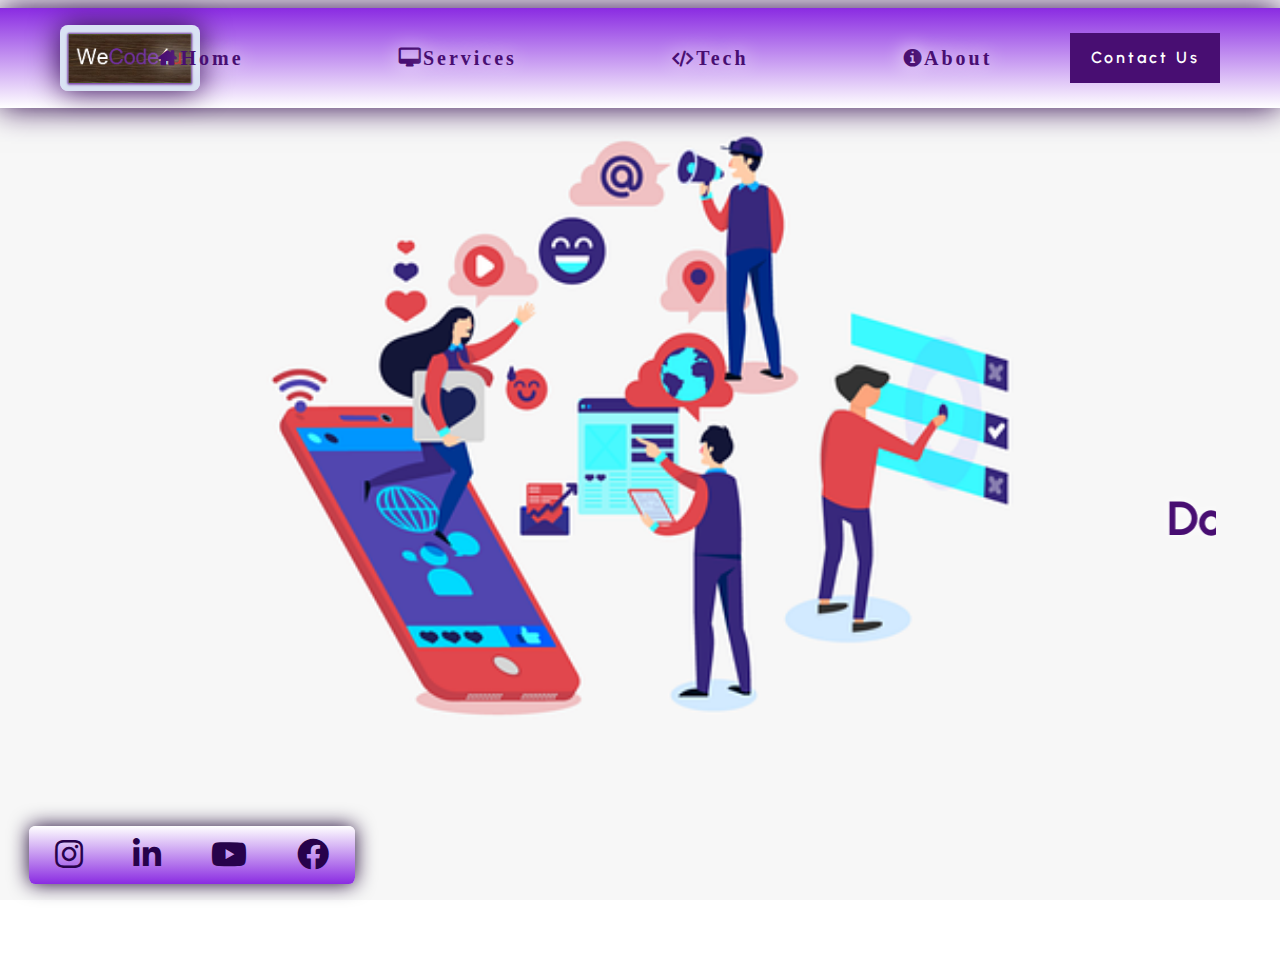
<file: index.html>
<!DOCTYPE html>
<html lang="en">

<head>
    <meta charset="UTF-8">
    <meta http-equiv="X-UA-Compatible" content="IE=edge">
    <meta name="viewport" content="width=device-width, initial-scale=1.0">
    <title>WeCode4U</title>
    <link rel="stylesheet" href="https://cdn.jsdelivr.net/npm/bootstrap@5.2.0/dist/css/bootstrap.min.css
    ">
    <!-- font awesome cdn link  -->
    <link rel="stylesheet" href="https://use.fontawesome.com/releases/v5.13.0/css/all.css">

    <link rel="stylesheet" href="https://cdnjs.cloudflare.com/ajax/libs/font-awesome/4.7.0/css/font-awesome.min.css">
    <!-- custom css file link  -->
    <link rel="stylesheet" href="styles.css">
  
</head>

<body>


    <header>

        <div class="container-fluid">

            <div class="navb-logo">
                <img src="img/logo.png" alt="Logo">
            </div>

            <div class="navb-items d-none d-xl-flex">

                <div class="item">
                    <a href="#section1"><i  class="fa fa-home">Home</i></a>
                </div>

                <div class="item">
                    <a href="services.html"><i class="fa fa-desktop">Services</i></a>
                </div>
                
                <div class="item">
                    <a href="/cases"> <i class="fa fa-code">Tech</i></a>
                </div>
                 
                <div class="item">
                    <a href="about.html"> <i class="fa fa-info-circle">About</i></a>
                </div>

                <div class="item-button">
                    <a href="contact.html" on-submit type="button">Contact Us</a>
                </div>
            </div>
        
            <!-- Button trigger modal -->
            <div class="mobile-toggler d-lg-none">
                <a href="#" data-bs-toggle="modal" data-bs-target="#navbModal">
                <i  class="fa fa-bars">menu</i>
                </a>
            </div>

            <!-- Modal -->
            <div class="modal fade" id="navbModal" tabindex="-1" aria-labelledby="exampleModalLabel"
                aria-hidden="true">
                <div class="modal-dialog">
                    <div class="modal-content">

                        <div class="modal-header">
                            <img src="img/logo-variant.jpg" alt="Logo">
                            <button type="button" class="btn-close" data-bs-dismiss="modal" aria-label="Close"><i class="fa-solid fa-xmark"></i></button>
                        </div>

                        <div class="modal-body">
                            
                            <div class="modal-line">
                                <i class="fa fa-home"></i><a href="index.html">Home</a>
                            </div>

                            <div class="modal-line">
                                <i class="fa fa-desktop"></i><a href="services.html">Services</a>
                            </div>

                            <div class="modal-line">
                                <i class="fa fa-code"></i> <a href="#">Tech</a>
                            </div>

                            <div class="modal-line">
                                <i class="fa fa-info-circle"></i><a href="about.html">About</a>
                            </div>

                            <a href="contact.html" class="navb-button" type="button">Let'get in touch</a>
                        </div>

                        <div class="mobile-modal-footer">

                            <a target="_blank" href="https://www.instagram.com/mit.w.ts/"><i class="fab fa-brands fa-instagram"></i></a>

                            <a target="_blank" href="https://www.linkedin.com/in/mahle-nyakama-b96889218/"><i class="fab fa-brands fa-linkedin-in"></i></a>

                            <a target="_blank" href="https://youtu.be/fe2CefCUzSs"><i class="fab fa-youtube"></i></a>

                            <a target="_blank" href="https://web.facebook.com/mahle.cyrus.7/"><i class="fab fa-brands fa-facebook"></i></a>
                        </div>
                    </div>
                </div>
            </div>

        </div>
    </header>

    <section class="section-1">
        <p> <marquee direction="left">Dont Fall Behind!! stay ahead of the game</marquee></p>

    </section>
    <section class="footer">
                <!--Footer-->
                    <a target="_blank" href="https://www.instagram.com/mit.w.ts/"><i class="fab fa-brands fa-instagram"></i></a>
            
                    <a target="_blank" href="https://www.linkedin.com/in/mahle-nyakama-b96889218/"><i class="fab fa-brands fa-linkedin-in"></i></a>
            
                    <a target="_blank" href="https://youtu.be/fe2CefCUzSs"><i class="fab fa-youtube"></i></a>
            
                    <a target="_blank" href="https://web.facebook.com/mahle.cyrus.7/"><i class="fab fa-brands fa-facebook"></i></a>
                  </div>
                  <!--end footer--> 
    </section>

    <script src="https://cdn.jsdelivr.net/npm/bootstrap@5.2.0/dist/js/bootstrap.bundle.min.js
    "></script>
    <script src="https://cdn.jsdelivr.net/npm/@popperjs/core@2.9.2/dist/umd/popper.min.js" integrity="sha384-IQsoLXl5PILFhosVNubq5LC7Qb9DXgDA9i+tQ8Zj3iwWAwPtgFTxbJ8NT4GN1R8p" crossorigin="anonymous"></script>

    <script src="https://cdn.jsdelivr.net/npm/bootstrap@5.0.1/dist/js/bootstrap.min.js" integrity="sha384-Atwg2Pkwv9vp0ygtn1JAojH0nYbwNJLPhwyoVbhoPwBhjQPR5VtM2+xf0Uwh9KtT" crossorigin="anonymous"> </script>
</body>

</html>
</file>
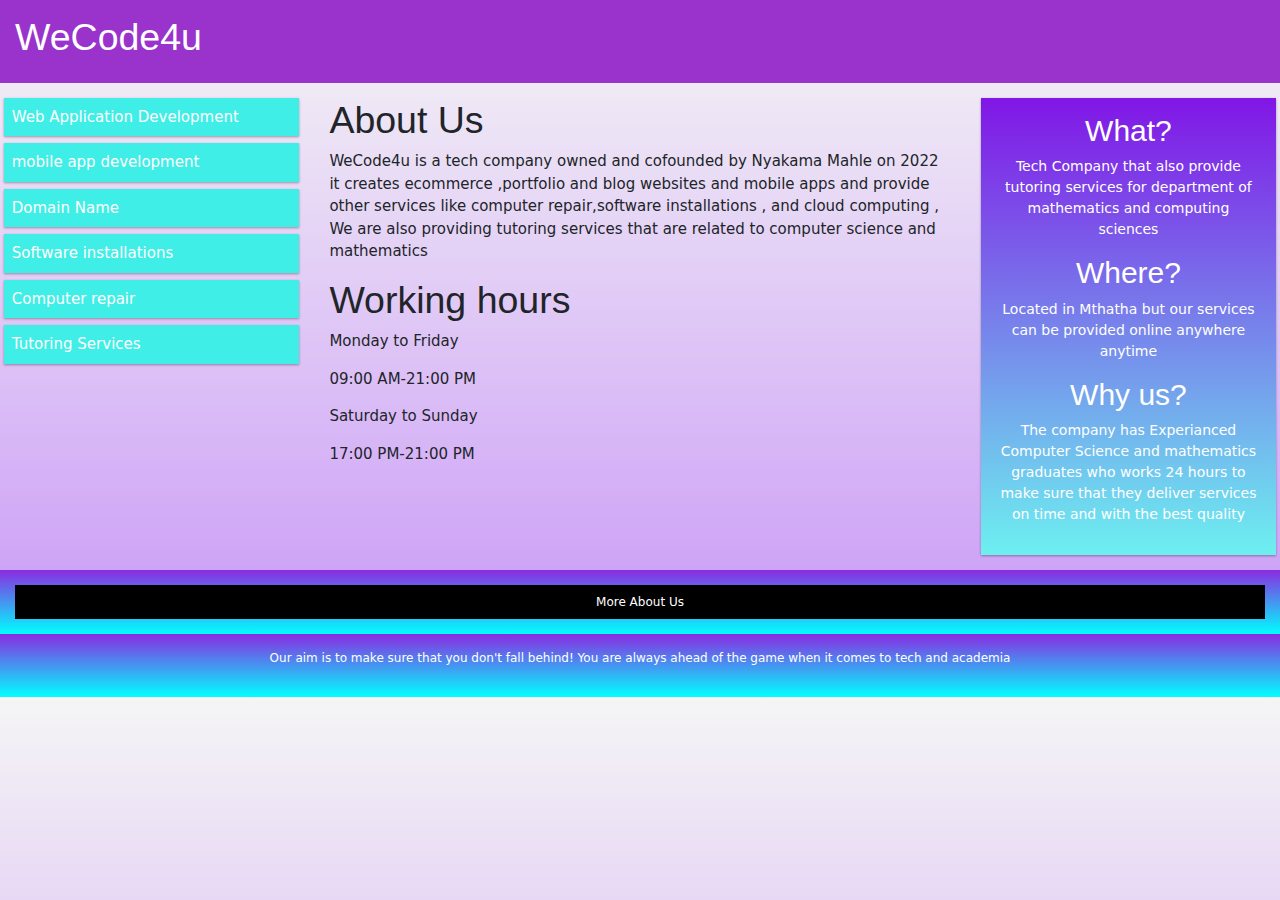
<file: about.html>
<!DOCTYPE html>
<html>
<head>
<meta name="viewport" content="width=device-width, initial-scale=1.0">
<link rel="stylesheet" href="https://www.w3schools.com/w3css/4/w3.css">
<link rel="stylesheet" href="https://cdn.jsdelivr.net/npm/bootstrap@5.2.0/dist/css/bootstrap.min.css
  ">
    <!-- font awesome cdn link  -->
    <link rel="stylesheet" href="https://use.fontawesome.com/releases/v5.13.0/css/all.css">

    <link rel="stylesheet" href="https://cdnjs.cloudflare.com/ajax/libs/font-awesome/4.7.0/css/font-awesome.min.css">
    <title>About Us</title>
<style>
* {
  box-sizing: border-box;
}

.row::after {
  content: "";
  clear: both;
  display: table;
}

[class*="col-"] {
  float: left;
  padding: 15px;
}

html {
  font-family: "Lucida Sans", sans-serif;
}
body{

  background: linear-gradient(whitesmoke,rgb(198, 146, 247));
}
.header {
  background-color: #9933cc;
  color: #ffffff;
  padding: 15px;
}

.menu ul {
  list-style-type: none;
  margin: 0;
  padding: 0;
}

.menu li {
  padding: 8px;
  margin-bottom: 7px;
  background:#3FEEE6;
  color: #ffffff;
  box-shadow: 0 1px 3px rgba(0,0,0,0.12), 0 1px 2px rgba(0,0,0,0.24);
}

.menu li:hover {
  background-color:red;
}

.aside {
  background: linear-gradient(rgb(129, 22, 230),rgb(109, 240, 240));
  padding: 15px;
  color: #ffffff;
  text-align: center;
  font-size: 14px;
  box-shadow: 0 1px 3px rgba(0,0,0,0.12), 0 1px 2px rgba(0,0,0,0.24);
}

.footer {
  background: linear-gradient(blueviolet,cyan);
  color: #ffffff;
  text-align: center;
  font-size: 12px;
  padding: 15px;
}

/* For mobile phones: */
[class*="col-"] {
  width: 100%;
}

@media only screen and (min-width: 600px) {
  /* For tablets: */
  .col-s-1 {width: 8.33%;}
  .col-s-2 {width: 16.66%;}
  .col-s-3 {width: 25%;}
  .col-s-4 {width: 33.33%;}
  .col-s-5 {width: 41.66%;}
  .col-s-6 {width: 50%;}
  .col-s-7 {width: 58.33%;}
  .col-s-8 {width: 66.66%;}
  .col-s-9 {width: 75%;}
  .col-s-10 {width: 83.33%;}
  .col-s-11 {width: 91.66%;}
  .col-s-12 {width: 100%;}
}
@media only screen and (min-width: 768px) {
  /* For desktop: */
  .col-1 {width: 8.33%;}
  .col-2 {width: 16.66%;}
  .col-3 {width: 25%;}
  .col-4 {width: 33.33%;}
  .col-5 {width: 41.66%;}
  .col-6 {width: 50%;}
  .col-7 {width: 58.33%;}
  .col-8 {width: 66.66%;}
  .col-9 {width: 75%;}
  .col-10 {width: 83.33%;}
  .col-11 {width: 91.66%;}
  .col-12 {width: 100%;}
}
button:hover{
background-color: #9933cc;
}
</style>
</head>
<body>

<div class="header">
  <h1>WeCode4u</h1>
</div>

<div class="row">
  <div class="col-3 col-s-3 menu">
    <ul>
      <li>Web Application Development</li>
      <li>mobile app development</li>
      <li>Domain Name</li>
      <li>Software installations</li>
      <li>Computer repair</li>
      <li>Tutoring Services</li>
    </ul>
  </div>

  <div class="col-6 col-s-9">
    <h1>About Us</h1>
    <p>WeCode4u is a tech company owned and cofounded by  Nyakama Mahle 
       on 2022 it creates ecommerce ,portfolio and blog websites and mobile apps and provide other services like computer repair,software installations , and  cloud computing , We are also providing tutoring services that are related to computer science and mathematics
     </p>
     <h1>Working hours</h1>
     <p>Monday to Friday</p><p>09:00 AM-21:00 PM</p>
     <p>Saturday to Sunday</p><p>17:00 PM-21:00 PM</p>
  </div>

  <div class="col-3 col-s-12">
    <div class="aside">
      <h2>What?</h2>
      <p>Tech Company that also provide tutoring services for department of   mathematics and computing sciences</p>
      <h2>Where?</h2>
      <p>Located in Mthatha but our services can be provided online anywhere  anytime</p>
      <h2>Why us?</h2>
      <p>The company has Experianced Computer Science and mathematics graduates who works 24 hours to make sure that they deliver services on time and with the best quality</p>
    </div>
  </div>
</div>
<div class="footer">

  <button onclick="myFunction('Demo1')" class="w3-btn w3-block w3-black w3-center-align">More About Us</button>

  <div id="Demo1" class="w3-container w3-hide">
    <h4>Section 1</h4>
    <p>Some text..</p>
  </div>

  <script>
    function myFunction(id) {
      var x = document.getElementById(id);
      if (x.className.indexOf("w3-show") == -1) {
        x.className += " w3-show";
      } else { 
        x.className = x.className.replace(" w3-show", "");
      }
    }
    </script>

</div>
<div class="footer">
  <p>Our aim is to make sure that you don't fall behind! You are always ahead of the game when it comes to tech and academia</p>
</div>

</body>
</html>
</file>
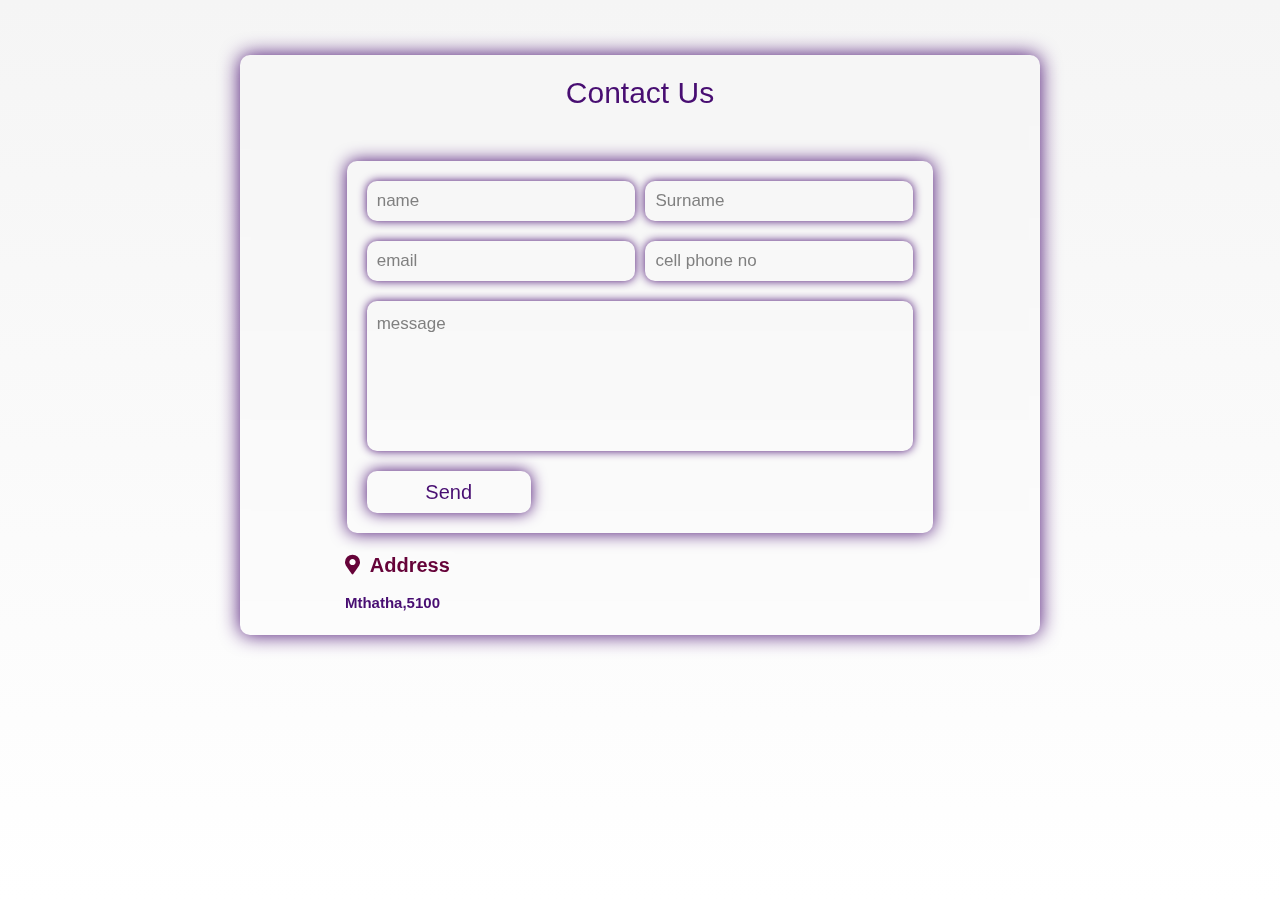
<file: contact.html>
<!DOCTYPE html>
<html lang="en">
<head>
  <meta charset="UTF-8">
  <meta http-equiv="X-UA-Compatible" content="IE=edge">
  <meta name="viewport" content="width=device-width, initial-scale=1.0">
  <title>mit-w-ts</title>
  <link rel="stylesheet" href="https://cdn.jsdelivr.net/npm/bootstrap@5.2.0/dist/css/bootstrap.min.css
  ">
    <!-- font awesome cdn link  -->
    <link rel="stylesheet" href="https://use.fontawesome.com/releases/v5.13.0/css/all.css">

    <link rel="stylesheet" href="https://cdnjs.cloudflare.com/ajax/libs/font-awesome/4.7.0/css/font-awesome.min.css">
  
  <style>
    *{
     margin:0; padding:0;
     box-sizing: border-box;
     font-family: Verdana, Geneva, Tahoma, sans-serif;
     text-transform: capitalize;
     outline: none; border:none;
     text-decoration: none;
     font-weight: normal;
     }  

      html
     {
     font-size: 62.5%;
     overflow: hidden;
     }

    body
    {
    min-height: 100vh;
    display: flex;
    align-items: flex-start;
    flex-flow: column;
    justify-content: space-between;
    padding:5.5rem;
    background:linear-gradient(whitesmoke,white) ;
    }

    section{
    padding:1rem 7%;
    min-height: 100%;
    }
    .heading
    {
    font-size: 3rem;
    text-align: center;
    padding:1rem;
    color:#480e72;
    }
   .container
    { 
    display: flex;
    flex-flow: column;
    justify-content: center;
    align-items: center;
    height:58rem;
    width:80rem;
    background:transparent;
    backdrop-filter: blur(.4rem);
    border-radius: 1rem;
    overflow-y: scroll;
    box-shadow:0 0 20px #480e72;
    position: relative;
    padding-bottom: 6rem;
    }
   

    .contact .row{
    display: flex;
    justify-content: space-between;
    padding-top: 2.5rem;
    justify-content: center;
    align-items: center;
   }

   .contact .row form{
   align-content: center;
   width:85%;
   box-shadow: 0 0 17px #480e72;
   border-radius: 1rem;
   display: flex;
   justify-content: space-between;
   padding:1rem 2rem;
   flex-wrap: wrap;
   }

   .contact .row .box{
   background:rgba(255,255,255,.1);
   box-shadow: 0 0 10px #480e72;
   border-radius: 1rem;
   padding:0 1rem;
   margin:1rem 0;
   height:4rem;
   width:49%;
   font-size: 1.7rem;
   text-transform: none;
   color:#480e72;
   }

   .contact .row form .box::placeholder{
   text-transform:none;
   color:gray;
   }

   .contact .row form .message{
   padding:1rem;
   height:15rem;
   resize: none;
   width:100%;
   }

   .contact .row form .btn{
   margin-bottom: 1rem;
   padding: 0.5rem;
   }

  .contact .row .content{
  padding:0 5rem;
  }

  .contact .row .content .icons{
  padding:1rem 0;
  }
  .contact .row .content .icons h3{
  padding:1rem 0;
  font-size: 2rem;
  font-weight: bold;
  color:#660339;
  text-shadow: 0 0 10px white;
  }

  .contact .row .content .icons h3 i{
  padding-right: .5rem;
  }

  .contact .row .content .icons p{
  text-transform: none;
  font-size: 1.5rem;
  font-weight: bold;
  color:  #480e72;
  }
  .btn{
  width: 30%;
  font-size: 2rem;
  background:transparent;
  color:#480e72;
  backdrop-filter: blur(.6rem);
  box-shadow: 0 0 15px #480e72;
  border-radius: 1rem;
  margin-top: 1rem;
  cursor: pointer;
  transition:.2s linear;
  }

  .btn:hover{
  background:#660339;
  color:white;
  }
  @media screen and (min-device-width: 320px)
   and (-webkit-min-device-pixel-ratio: 2) {
       .menu, .main, .right {
    max-width: 100%;
  }
  
  body{
    display: flex;
    padding: 0.4rem;
     }
     .heading{
      font-size: 2rem;
      font-weight: bold;
      text-align: left;
     }
     .container{
        padding-bottom: 1rem;
        padding-top: 1rem;
      }
      #contact{
        display: flexbox;
        flex-flow: column;
      }
      
      .contact .row form
      {
      width:100%;
      justify-content: center;
      align-items: center;
      display: flex;
      justify-content: space-between;
      padding:0.5rem 1rem;
      flex-wrap: wrap;
      }
      .contact .row{
      padding: 1rem;
      justify-content: space-between;
      padding-top: 1rem;
      }
      .contact .row .box{
       padding:0 1rem;
       margin:1rem 0;
       font-size: 1rem;
      }
     .contact .row form .message{
      padding:1rem;
      height:10rem;
      width:100%;
      }
      .btn{
       font-size: 1rem;
      }
      .contact .row form .btn{
       margin-bottom: 1rem;
       padding: 0.5rem;
      }
      .contact .row .content .icons{
        padding:0.2rem 0;
      }
      .contact .row .content .icons p{
        font-size: 1rem;
      }
      .contact .row .content .icons h3{
        font-size: 1rem;
        color:#480e72;
        display: flex;
        text-shadow: 0 0 10px white;
      }
      
      .contact .row .content .icons h3 i{
        padding-right: .2rem;
      }
      
 }
    
  
@media only screen and (max-width: 700px) {
  /* For mobile phones: */

  .menu, .main, .right {
    max-width: 100%;
  }
  
  body{
    display: flex;
    padding: 0.4rem;
     }
     .heading{
      font-size: 2rem;
      font-weight: bold;
      text-align: left;
     }
     .container{
        padding-bottom: 1rem;
        padding-top: 1rem;
      }
      #contact{
        display: flexbox;
        flex-flow: column;
      }
      
      .contact .row form
      {
      width:47%;
      justify-content: center;
      align-items: center;
      display: flex;
      justify-content: space-between;
      padding:0.5rem 1rem;
      flex-wrap: wrap;
      }
      .contact .row{
      padding: 1rem;
      justify-content: space-between;
      padding-top: 1rem;
      }
      .contact .row .box{
       padding:0 1rem;
       margin:1rem 0;
       font-size: 1rem;
      }
     .contact .row form .message{
      padding:1rem;
      height:10rem;
      width:100%;
      }
      .btn{
       font-size: 1rem;
      }
      .contact .row form .btn{
       margin-bottom: 1rem;
       padding: 0.5rem;
      }
      .contact .row .content .icons{
        padding:0.2rem 0;
      }
      .contact .row .content .icons p{
        font-size: 1rem;
        color:aqua;
      }
      .contact .row .content .icons h3{
        font-size: 1rem;
        color:#0f1b33;
        display: flex;
      }
      
      .contact .row .content .icons h3 i{
        padding-right: .2rem;
      }
      
    }
    @media screen and (min-device-width: 320px)
and (-webkit-min-device-pixel-ratio: 2) {
  body{
    overflow-y: scroll;
    overflow-x: scroll;
  }
  .container{
    overflow-y: scroll;
    height: auto;
    width: fit-content;
    padding-bottom: 1rem;
  }
  .contact.row form{
   width:30%
  }
  .contact .row .content{
    padding:0 3rem;
  }
  .contact .row .content .icons p{
    font-size: 1rem;
  }
  .contact .row .content .icons{
    padding:0.5rem 0;
  }
  
  .contact .row .content .icons h3{
    padding:0.5rem 0;
    font-size: 1rem;
    color:#0f1b33;
    display: flex;
    text-shadow: 0 0 22px white;
  }
  
  .contact .row .content .icons h3 i{
    padding-right: .3rem;
  }
  
  .contact .row .content .icons p{
    text-transform: none;
    font-size: 1rem;
    color: aqua;
  
  }
  
}
  
  </style>
</head>

<body>
  <div class="container">
  <!-- contact section  -->
  <section class="contact" id="contact">
    <h1 class="heading">contact us</h1>
    <div class="row">
        <form class="row g-3" action="https://formsubmit.co/cyrusmahle24@gmail.com" method="POST">
            <input type="text" name="message" class="box" placeholder="name">
            <input type="text" name="message" class="box" placeholder="Surname">
            <input type="email" name="email"class="box" placeholder="email" required>
            <input type="text" name="message"class="box" placeholder="cell phone no">
            <textarea name="message" id="" cols="30" rows="10" class="box message" placeholder="message"></textarea>
            <input type="submit" value="send" class="btn">
        </form>
        <div class="content">
            <div class="icons">
                <h3><i class="fas fa-map-marker-alt"></i> address </h3>
                <p>Mthatha,5100</p>
            </div>
            <div class="icons">
                <h3><i class="fas fa-envelope"></i> email </h3>
                <p>cyusmahle24@gmail.com</p>
            </div>
            <div class="icons">
                <h3><i class="fas fa-phone"></i> phone </h3>
                <p>+27720938207</p>
            </div>
        </div>
    </div>
</section>
</div>

  </div>
</body>
</html>
</file>
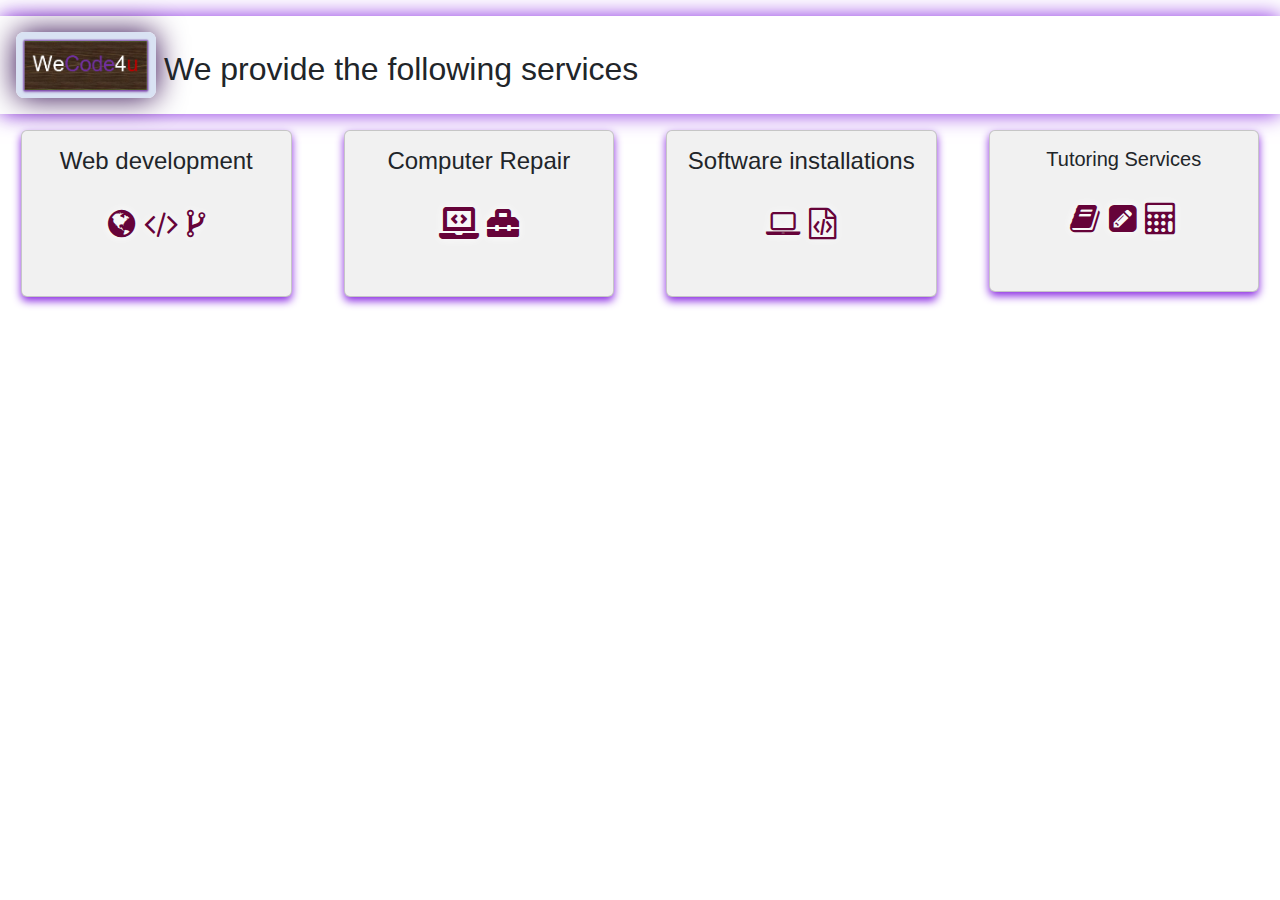
<file: services.html>
<!--
<i class="fa fa-code-fork"></i>
<p> Web development </p>
<i class="fa fa-laptop"></i>
<p>Software intallation </p>
<i class="fa fa-code"></i>
<p>Mobile applications</p>
<i class="fa fa-database"></i>
<p>Database Management</p>
<i class="fas fa-book"></i>
<p>Tutoring Services</p>
<i class="fas fa-laptop-code    "></i> 
<p> Computer Repair </p>
-->
<!DOCTYPE html>
<html>
<head>
<meta name="viewport" content="width=device-width, initial-scale=1">
<link rel="stylesheet" href="https://cdn.jsdelivr.net/npm/bootstrap@5.2.0/dist/css/bootstrap.min.css
  ">
    <!-- font awesome cdn link  -->
    <link rel="stylesheet" href="https://use.fontawesome.com/releases/v5.13.0/css/all.css">

    <link rel="stylesheet" href="https://cdnjs.cloudflare.com/ajax/libs/font-awesome/4.7.0/css/font-awesome.min.css">
<style>
* {
  box-sizing: border-box;
}

body {
  font-family: Arial, Helvetica, sans-serif;
}
/*header*/
header{
  display: flex;
  align-items: inline;
  margin-top: 1rem;
  margin-bottom: 1rem;
  box-shadow: 0 0 20px blueviolet;
}
/*Header Logo */
header .navb-logo img{
    border-radius: 0.5rem;
    width: 140px;
    height: 66px;
    box-shadow: 0 0 30px #2d044b;
    margin-top:1rem;
    margin-left:1rem;
    margin-bottom: 1rem;
}
/*  Header Heading */
header h2{
  display: flex;
  left:50%;
  justify-content: center;
  align-items: center;
  margin-top: 1rem;
  margin-left: 0.5rem;

}
/* Float four columns side by side */
.column {
  float: left;
  width: 25%;
  padding: 0 10px;
}

/* Remove extra left and right margins, due to padding */
.row {margin: 0 -5px;}

/* Clear floats after the columns */
.row:after {
  content: "";
  display: table;
  clear: both;
}

/* Responsive columns */
@media screen and (max-width: 600px) {
  .column {
    width: 100%;
    display: block;
    margin-bottom: 20px;
  }
}

/* Style the counter cards */
.card {
  margin-right: 1rem;
  margin-left: 1rem;
  box-shadow: 0 4px 8px 0 blueviolet;
  padding: 16px;
  text-align: center;
  background-color: #f1f1f1;
}
.card p{
  padding:1rem 0;
  font-size: 2rem;
  font-weight: bold;
  color:#660339;
  text-shadow: 0 0 10px white;
}


</style>
</head>
<body>

<header class="section1">
<div class="navb-logo">
    <img src="img/logo.png" alt="Logo">
</div>
<h2>We provide the following services</h2>
</header>
<!-- Section1-->


<div class="row">

  <div class="column">
    <div class="card">
      <h4>Web development</h4>
      <p><i class="fa fa-globe"></i>
      <i class="fa fa-code"></i>
      <i class="fa fa-code-branch"></i>
    </p>
      <!--<p></p>-->
    </div>
  </div>

  <div class="column">
    <div class="card">
      <h4>Computer Repair</h4>
      <p><i class="fas fa-laptop-code">
        <i class="fas fa-toolbox"></i>
      </i></p>
      <!--<p></p>-->
    </div>
  </div>
  
  <div class="column">
    <div class="card">
      <h4>Software installations</h4>
      <p><i class="fa fa-laptop"></i>
        <i class="fa fa-file-code"></i>
      </p>
      <!--<p>......</p>-->
    </div>
  </div>
  
  <div class="column">
    <div class="card">
      <h5>Tutoring Services</h5>
      <p> <i class="fa fa-book"></i>
        <i class="fa fa-pen-square"></i>
        <i class="fa fa-calculator"></i>
      </p>
      <!--<p>........</p>-->
    </div>
  </div>


</div>

</body>
</html>
</file>
<file: styles.css>
@import url('https://fonts.googleapis.com/css2?family=Urbanist:wght@300;400;500;600;700&display=swap');

body{
    background: url();
    margin-top: 0.5rem;
    font-family: 'Urbanist', sans-serif;
    overflow-x: hidden;
    background:  url('img/cover.png')  center/cover no-repeat fixed;
}

a{

    text-decoration: none;
    color: currentColor;
}

a:hover{

    color: currentColor;
}

header{
    width: 100vw;
    height: 100px;
    background:linear-gradient(blueviolet,#fff);
    box-shadow: 0 0 30px #2d044b;
    display: flex;
    align-items: center;
}

header .container-fluid{

    width: 100%;
    padding: 0 60px;
    display: flex;
    align-items: center;
    justify-content: space-between;
}

@media(max-width:992px){

    header .container-fluid{

        padding: 0 5%;
    }
}

header .navb-logo img{
    border-radius: 0.5rem;
    width: 140px;
    height: 66px;
    box-shadow: 0 0 30px #2d044b;
}

header .navb-items{

    display: flex;
    align-items: center;
    justify-content: flex-end;
    letter-spacing: 3px;
}

header .item {

    text-align: center;
    margin-inline: 15%;
    font-size: 20px;
    font-weight: bold;
    letter-spacing: 3px;
    color: #480e72;
    text-shadow: 0 0 20px white;
    padding: 5px 0;
    transition: all .1s ease;
    border-bottom: 0px solid #480e72;
    border-top: 0px solid #480e72;
    cursor: pointer;
}
header .item i{
    font-weight: bolder;
}
header .item:hover{

    border-bottom: 3px solid #480e72;
    border-top: 3px solid #480e72;
}

header .item-button a{

    background-color: #480e72;
    width: 150px;
    height: 50px;
    display: flex;
    justify-content: center;
    align-items: center;
    font-size: 16px;
    font-weight: 600;
    color: #fff;
    transition: all .5s ease;
}

header .item-button a:hover{
    background-color: #64d6f4;
}

header .mobile-toggler{
    color: #480e72;
    font-size: 30px;
}

/* modal */

.modal-dialog{
    margin: 0;
    width: 495px;
}

@media(max-width: 450px){

    .modal-dialog{

        width: 100%;
    }
}

.modal-content{

    border-radius: 0;
    height: 100vh;
    overflow-y: scroll;
    background-color:  #480e72;
}

.modal-header{

    display: flex;
    justify-content: space-between;
    align-items: center;
    width: 88%;
    margin: 0 auto;
    padding-bottom: 16px;
    border-bottom: 2px solid #fefefe;
}

.modal-header img{
    border-radius: 1rem;
    width: 140px;
    height: 66px;
    margin-top: 17.5px;
}

.modal-header .btn-close{

    background: transparent;
    opacity: 1;
}

.modal-header i{

    color: #fefefe;
    font-size: 30px;
}

.modal-body{

    width: 88%;
    margin: 0 auto;
    padding: 75px 0 0 0;
    flex: unset;
}

.modal-body .modal-line{

    width: 100%;
    display: flex;
    align-items: center;
    justify-content: flex-start;
    padding: 7px 0;
    margin-bottom: 50px;
    cursor: pointer;
    transition: all .5s ease;
    color: #274d8a;
    border-bottom: 1px solid #274d8a;
}

.modal-body .modal-line:hover{

    color: #fefefe;
    border-bottom: 1px solid #fefefe;
}

.modal-line a{

    font-size: 17px;
    font-weight: 500;
    letter-spacing: 2.5px;
    color: #fefefe;
}

.modal-line i{

    color: black;
    font-size: 30px;
    width: 35px;
    margin-right: 15px;
    padding: 0 0 3px 3px;
}

.navb-button{
    width: 100%;
    height: 47px;
    background:linear-gradient(#fff,blueviolet);
    display: flex;
    justify-content: center;
    align-items: center;
    font-size: 20px;
    font-weight: bold;
    color: #480e72;
    letter-spacing: 2px;
    transition: all .5s ease;
    border-radius: 0.5rem;
}

.navb-button:hover{
    background-color: purple;
    color: #fefefe;
}

.mobile-modal-footer{
    width: 87%;
    margin: 0 auto;
    padding: 20% 0;
    display: flex;
    justify-content: space-between;
    align-items: center;
    font-size: 25px;
    color: whitesmoke;
    text-shadow: 0 0 30px purple;
}

.mobile-modal-footer i:hover{
    color: rgb(247, 9, 227);
}
.section-1{

    width: 100vw;
    height: 95vh;
    display: flex;
    justify-content: center;
    align-items: center;
}

.section-1 p{
    color: #480e72;
    font-size: 3rem;
    font-weight: 700;
    text-shadow: 0 0 10px white;
    width: 90%;
    text-align: center;
}

.footer{
    position: absolute;
    left:15%; 
    bottom:1rem;
    transform: translateX(-50%);
    display: flex;
    padding:1px;
    border-radius: 0.4rem;
    background:linear-gradient(#fff,blueviolet);
    transition: .2s linear;
    box-shadow: 0 0 20px rgb(27, 1, 51);
}
.footer a{
    color:rgb(39, 2, 75);
    padding:1px;
    margin:1.5rem;
    margin-top: 0.2rem;
    margin-bottom:0.2rem;
    font-size: 2rem;
    border-radius: 0rem;
  }


/* width */
::-webkit-scrollbar {
    width: 15px;
  }
  
  /* Track */
  ::-webkit-scrollbar-track {
    box-shadow: inset 0 0 5px grey; 
    border-radius: 10px;
  }
   
  /* Handle */
  ::-webkit-scrollbar-thumb {
    background: rgb(84, 34, 150); 
    border-radius: 10px;
  }
  
  /* Handle on hover */
  ::-webkit-scrollbar-thumb:hover {
    background: #a33333; 
  }
@media(max-width:767px){

    .section-1 p{
        font-size: 50px;
        text-align: start;
        width: 70%;
        margin: auto;
    }
    .footer{
        left:50%;
        display: flex;
        justify-content: center;
        align-items: center;
       
    }
    .footer a{
        margin : 1rem;
        margin-top: 0.3rem;
        margin-bottom: 0.3rem;
    }
      /* Handle */
  ::-webkit-scrollbar-thumb {
    background: linear-gradient(white,blueviolet); 
    border-radius: 10px; }
     /* Handle on hover */
  ::-webkit-scrollbar-thumb:hover {
    background:rgb(234, 217, 240); 
  }
  
}
</file>
